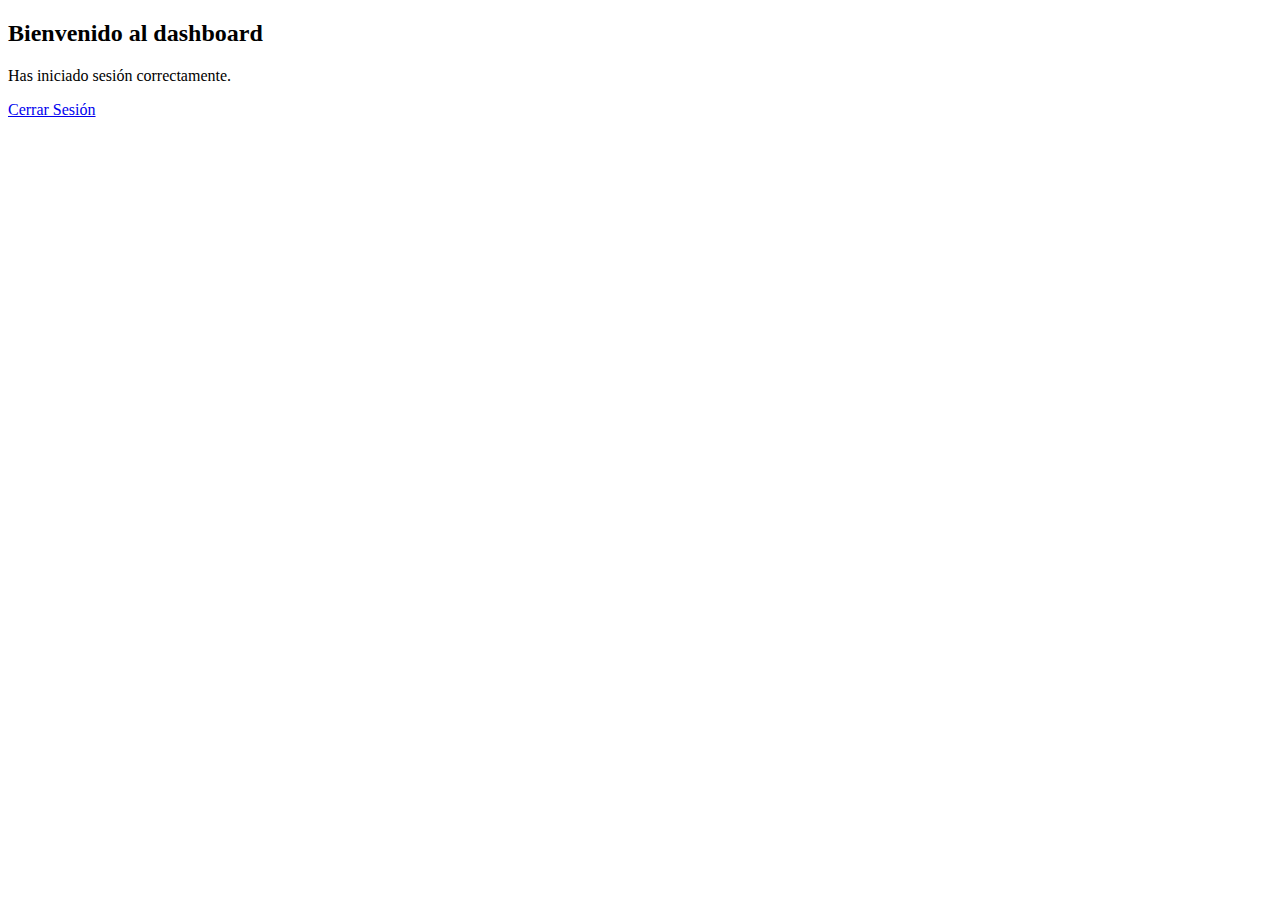
<file: src/main/resources/templates/dashboard.html>
<!DOCTYPE html>
<html xmlns:th="http://www.thymeleaf.org">
    <head>
        <meta charset="UTF-8">
        <link rel="stylesheet" th:href="@{/styles.css}">
        <title>Inicio de sesion exitoso</title>
    </head>

    <body>
        <di>
            <section class="layout">
                <div class="grow1"><h2>Bienvenido al dashboard</h2></div>
                <div class="grow1"><p>Has iniciado sesión correctamente.</p></div>
                <div class="grow1"> <a href="/logout">Cerrar Sesión</a> <!-- Opcional: Para implementar logout --></div>
            </section>
        </di>




    </body>
</html>
</file>
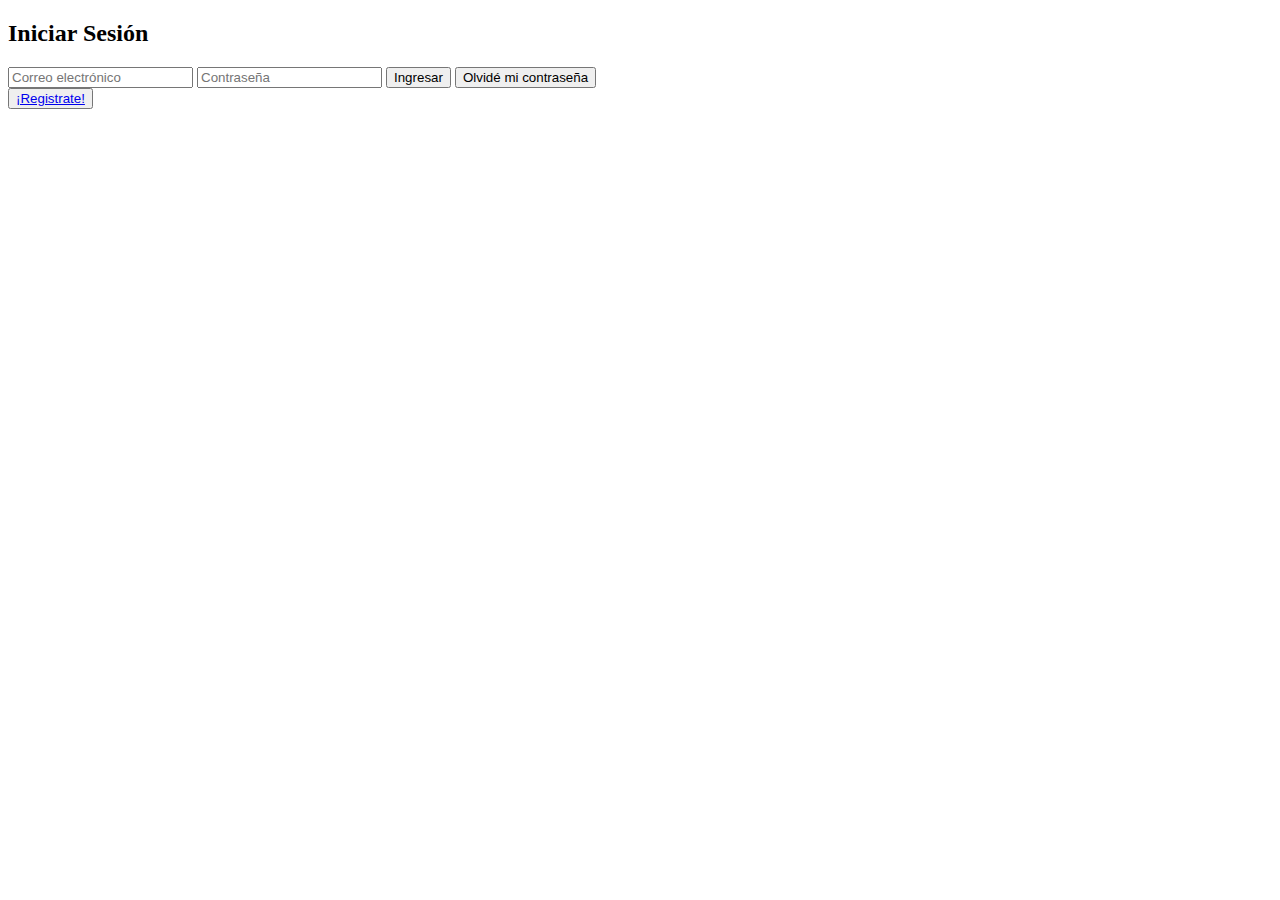
<file: src/main/resources/templates/login.html>
<!DOCTYPE html>
<html lang="es" xmlns:th="http://www.thymeleaf.org">
    <head>
        <meta charset="UTF-8">
        <meta name="viewport" content="width=device-width, initial-scale=1.0">

        <!-- Importar hoja de estilos dentro de carpeta Software -->
        <link rel="stylesheet" th:href="@{/login.css}">
        <!-- Agregar reCAPTCHA -->
        <script src = "https://www.google.com/recaptcha/api.js" async defer></script>

        <title>Página de inicio de sesión</title>
    </head>

    <body>
    <div class="login-container">
        <h2>Iniciar Sesión</h2>

        <!-- Formulario de inicio de sesión -->
        <form th:action="@{/login}" method="post">
            <input type="email" name="email" placeholder="Correo electrónico" required>
            <input type="password" name="password" placeholder="Contraseña" required>
            <button type="submit" class="login-btn">Ingresar</button>
            <!-- Botón para recuperar contraseña -->
            <button class="forgot-btn">Olvidé mi contraseña</button>
        </form>

        <button class="regist-btn">
            <a href="registro">¡Registrate!</a>
        </button>

        <!-- Mostrar mensaje de error si las credenciales son incorrectas -->
        <div th:if="${error}" style="color: red; margin-top: 10px;">
            <p th:text="${error}"></p>
        </div>
    </div>




    </body>
</html>
</file>
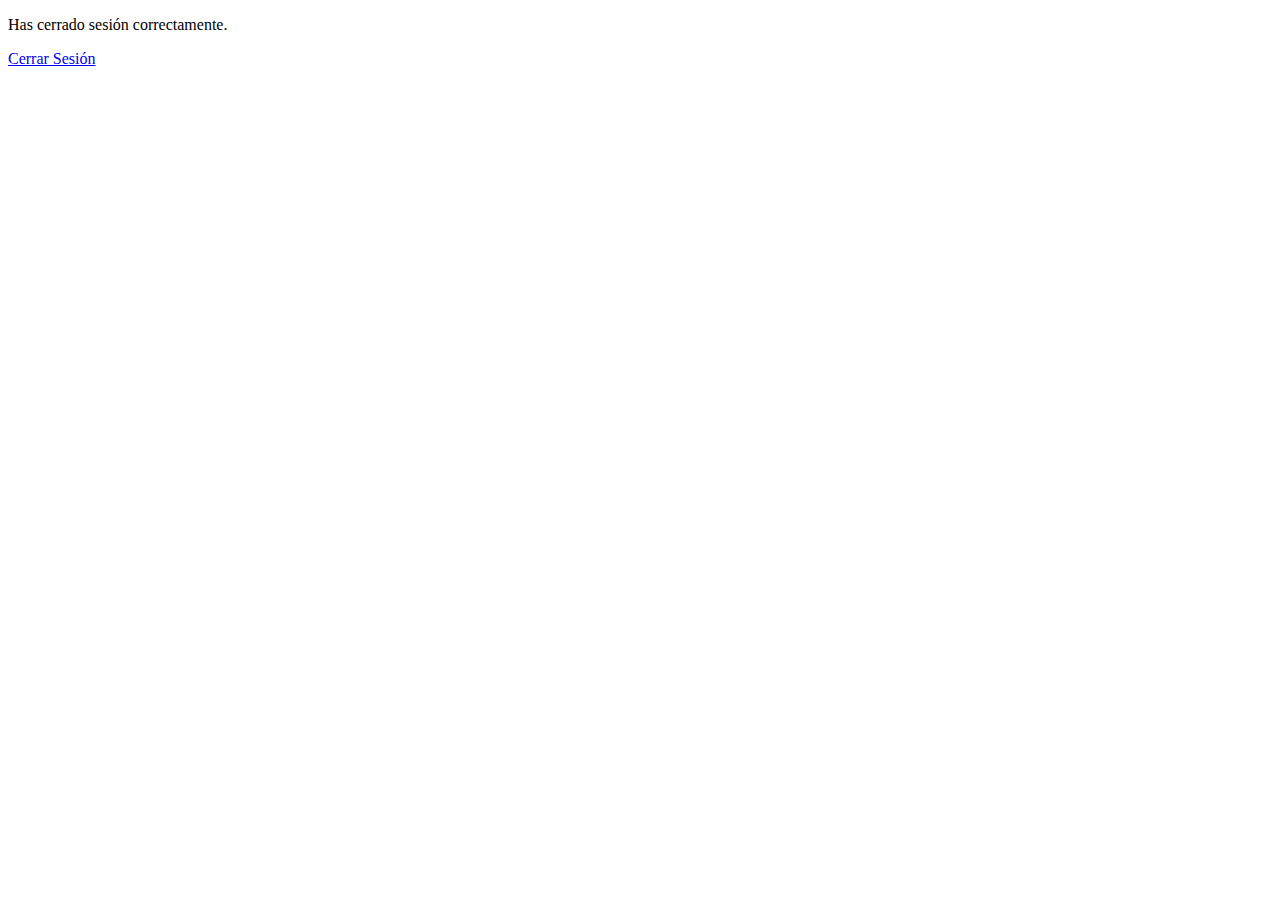
<file: src/main/resources/templates/logout.html>
<!DOCTYPE html>
<html xmlns:th="http://www.thymeleaf.org">
    <head>
        <meta charset="UTF-8">
        <title>Desconexion</title>
        <link rel="stylesheet" th:href="@{/styles.css}">

    </head>

    <body>
    <p>Has cerrado sesión correctamente.</p>
    <a href="/logout">Cerrar Sesión</a> <!-- Opcional: Para implementar logout -->
    </body>
</html>
</file>
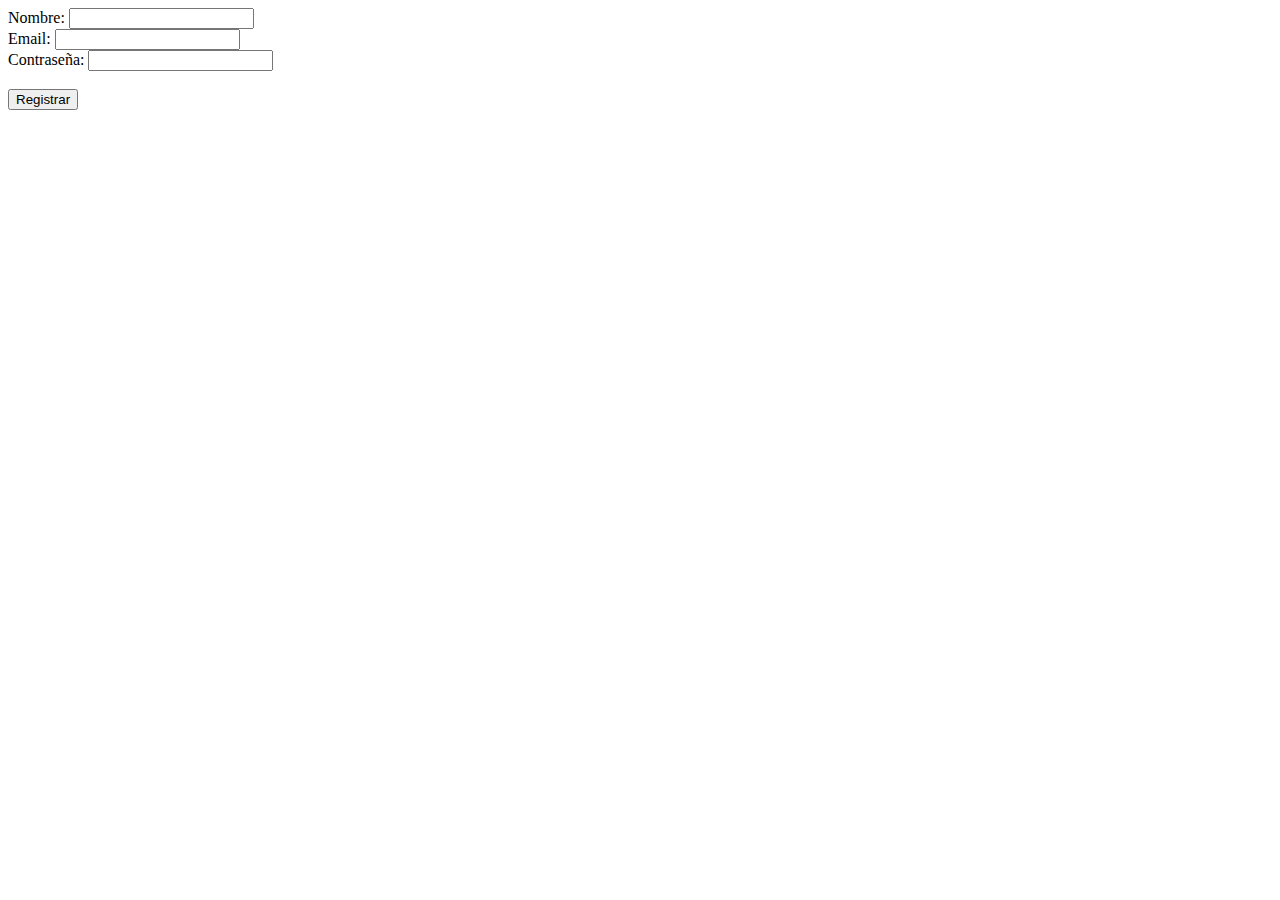
<file: src/main/resources/templates/registro.html>
<!DOCTYPE html>
<html xmlns:th="http://www.thymeleaf.org">
    <head>
        <meta charset="UTF-8">
        <script src="https://www.google.com/recaptcha/api.js" async defer></script>

        <!-- Importar hoja de estilos dentro de carpeta Software -->
        <link rel="stylesheet" th:href="@{/registroc.css    }">

        <title>Registro de Usuarios</title>
    </head>
    <body>

    <form action="#" th:action="@{/registro}" th:object="${usuario}" method="post">
        <div>
            <label for="nombre">Nombre:</label>
            <input type="text" id="nombre" th:field="*{nombre}" required>
        </div>
        <div>
            <label for="email">Email:</label>
            <input type="email" id="email" th:field="*{email}" required>
        </div>
        <div>
            <label for="password">Contraseña:</label>
            <input type="password" id="password" th:field="*{password}" required>
        </div>
        <!--reCAPTCHA-->
        <div class="g-recaptcha" data-sitekey="6LdLYPMqAAAAAPlPeRd1-0m0AIqOZ5MWkVwbwwJv"></div> <br>

        <div>
            <button type="submit">Registrar</button>
        </div>
    </form>
    </body>
</html>
</file>
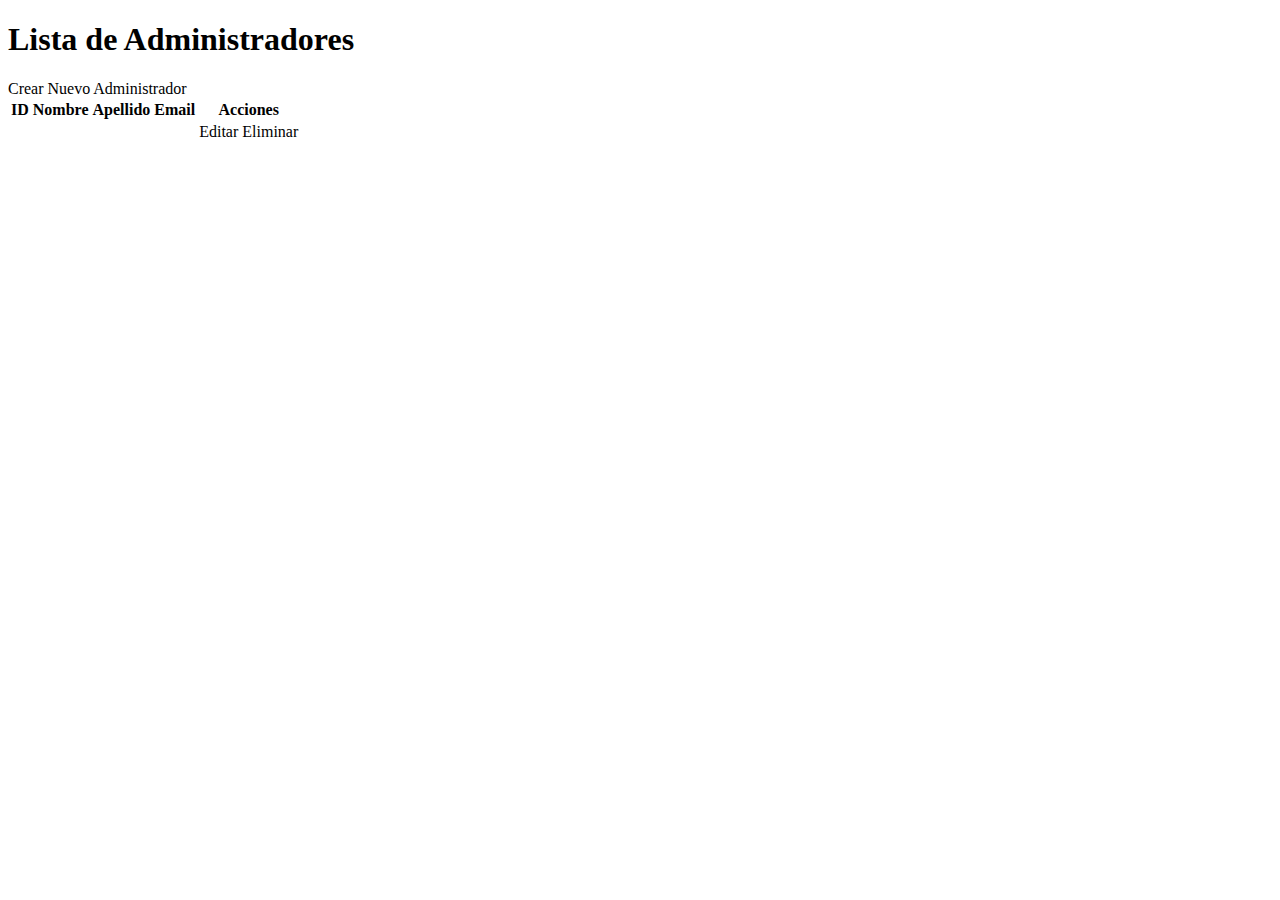
<file: src/main/resources/templates/administradores/editAdmin.html>
<!DOCTYPE html>
<html xmlns:th="http://www.thymeleaf.org">
<head>
    <link rel="stylesheet" th:href="@{/css/estilosAdmin.css}">
    <title>Lista de Administradores</title>
</head>
<body>
<h1>Lista de Administradores</h1>
<a th:href="@{/administradores/new}" class="create-button">Crear Nuevo Administrador</a>
<table>
    <thead>
    <tr>
        <th>ID</th>
        <th>Nombre</th>
        <th>Apellido</th>
        <th>Email</th>
        <th>Acciones</th>
    </tr>
    </thead>
    <tbody>
    <tr th:each="administrador : ${administradores}">
        <td th:text="${administrador.id}"></td>
        <td th:text="${administrador.nombre}"></td>
        <td th:text="${administrador.apellido}"></td>
        <td th:text="${administrador.email}"></td>
        <td class="actions">
            <a th:href="@{/administradores/edit/{id}(id=${administrador.id})}">Editar</a>
            <a th:href="@{/administradores/delete/{id}(id=${administrador.id})}">Eliminar</a>
        </td>
    </tr>
    </tbody>
</table>
</body>
</html>
</file>
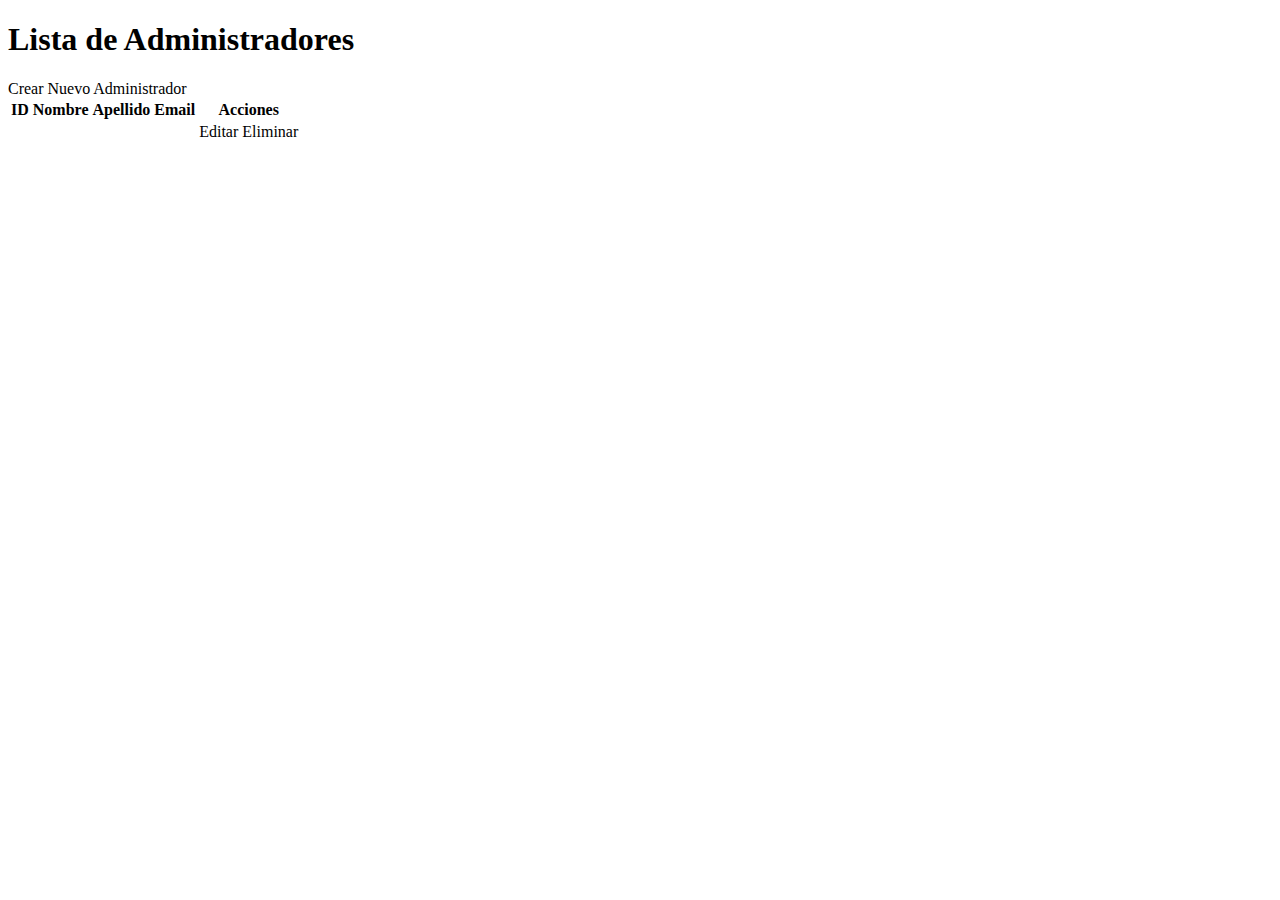
<file: src/main/resources/templates/administradores/list.html>
<!DOCTYPE html>
<html xmlns:th="http://www.thymeleaf.org">
<head>
    <link rel="stylesheet" th:href="@{/css/estilosAdmin.css}">
    <title>Lista de Administradores</title>
</head>
<body>
<h1>Lista de Administradores</h1>
<a th:href="@{/administradores/new}">Crear Nuevo Administrador</a>
<table>
    <thead>
    <tr>
        <th>ID</th>
        <th>Nombre</th>
        <th>Apellido</th>
        <th>Email</th>
        <th>Acciones</th>
    </tr>
    </thead>
    <tbody>
    <tr th:each="administrador : ${administradores}">
        <td th:text="${administrador.id}"></td>
        <td th:text="${administrador.nombre}"></td>
        <td th:text="${administrador.apellido}"></td>
        <td th:text="${administrador.email}"></td>
        <td>
            <a th:href="@{/administradores/edit/{id}(id=${admin.id})}">Editar</a>
            <a th:href="@{/administradores/delete/{id}(id=${administrador.id})}">Eliminar</a>
        </td>
    </tr>
    </tbody>
</table>
</body>
</html>
</file>
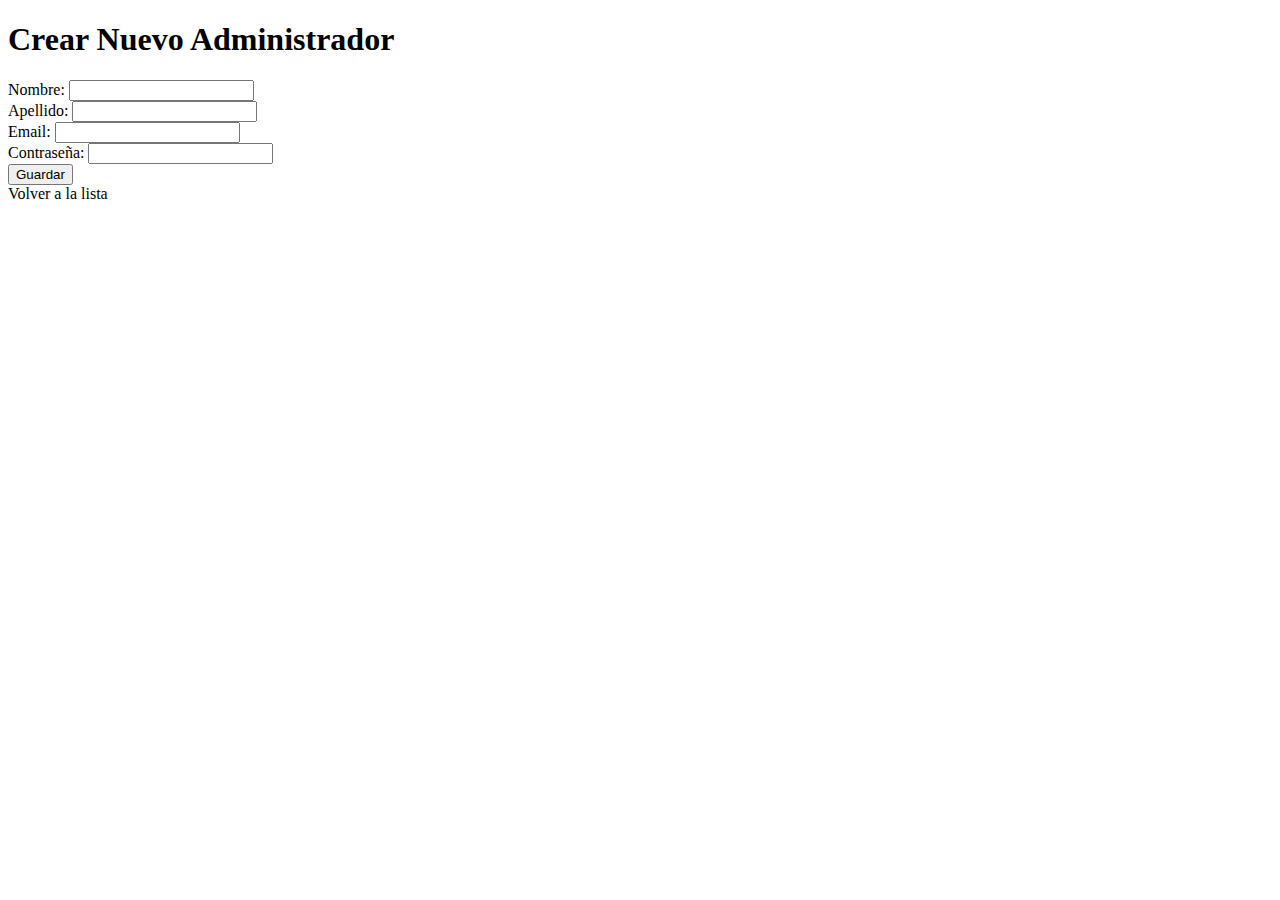
<file: src/main/resources/templates/administradores/newAdmin.html>
<!DOCTYPE html>
<html xmlns:th="http://www.thymeleaf.org">
<head>
  <link rel="stylesheet" th:href="@{/css/estilosAdmin.css}">
  <title>Crear Nuevo Administrador</title>
</head>
<body>
<h1>Crear Nuevo Administrador</h1>
<form th:action="@{/administradores}" th:object="${administrador}" method="post">
  <label for="nombre">Nombre:</label>
  <input type="text" id="nombre" th:field="*{nombre}" required>
  <br>
  <label for="apellido">Apellido:</label>
  <input type="text" id="apellido" th:field="*{apellido}" required>
  <br>
  <label for="email">Email:</label>
  <input type="email" id="email" th:field="*{email}" required>
  <br>
  <label for="contrasenia">Contraseña:</label>
  <input type="password" id="contrasenia" th:field="*{contrasenia}" required>
  <br>
  <button type="submit">Guardar</button>
</form>
<a th:href="@{/administradores}">Volver a la lista</a>
</body>
</html>
</file>
